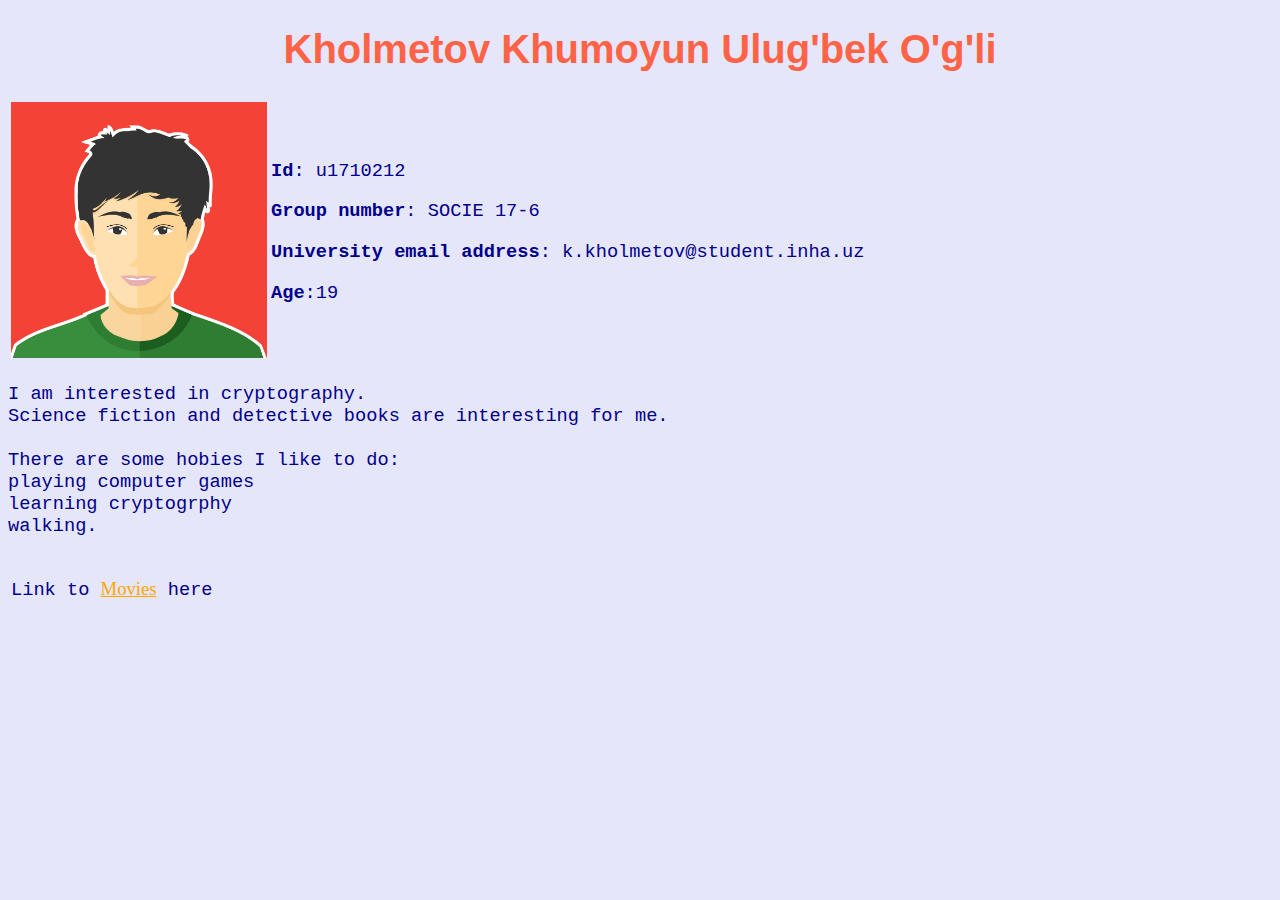
<file: index.html>
<!DOCTYPE html>
<html>

<head>
	<meta charset="utf-8">
	<P></P>
	<title>Home</title>
</head>

<link rel="stylesheet" href="style.css">

<body>

<h1>Kholmetov Khumoyun Ulug'bek O'g'li</h1>


<table>

<tr>

<td>

<img src="user avatar image.jpg" alt="avatar image" width="256" height="256">

</td>

<td>

<p><b>Id</b>: u1710212</p>
<p><b>Group number</b>: SOCIE 17-6</p>
<p><b>University email address</b>: k.kholmetov@student.inha.uz</p>
<p><b>Age</b>:19</p>

</td>

</tr>

</table>



<p>I am interested in cryptography.
	<br>Science fiction and detective books are interesting for me.<br>
	<br>There are some hobies I like to do:
	<br> playing computer games
	<br>learning cryptogrphy<br>walking. </p>
<table>
	<tr>
		<td>
			<p>Link to <a href="movies.html">Movies</a> here</p>

		</td>
		<td>
			

		</td>
	</tr>
</table>



</body>

</html>
</file>
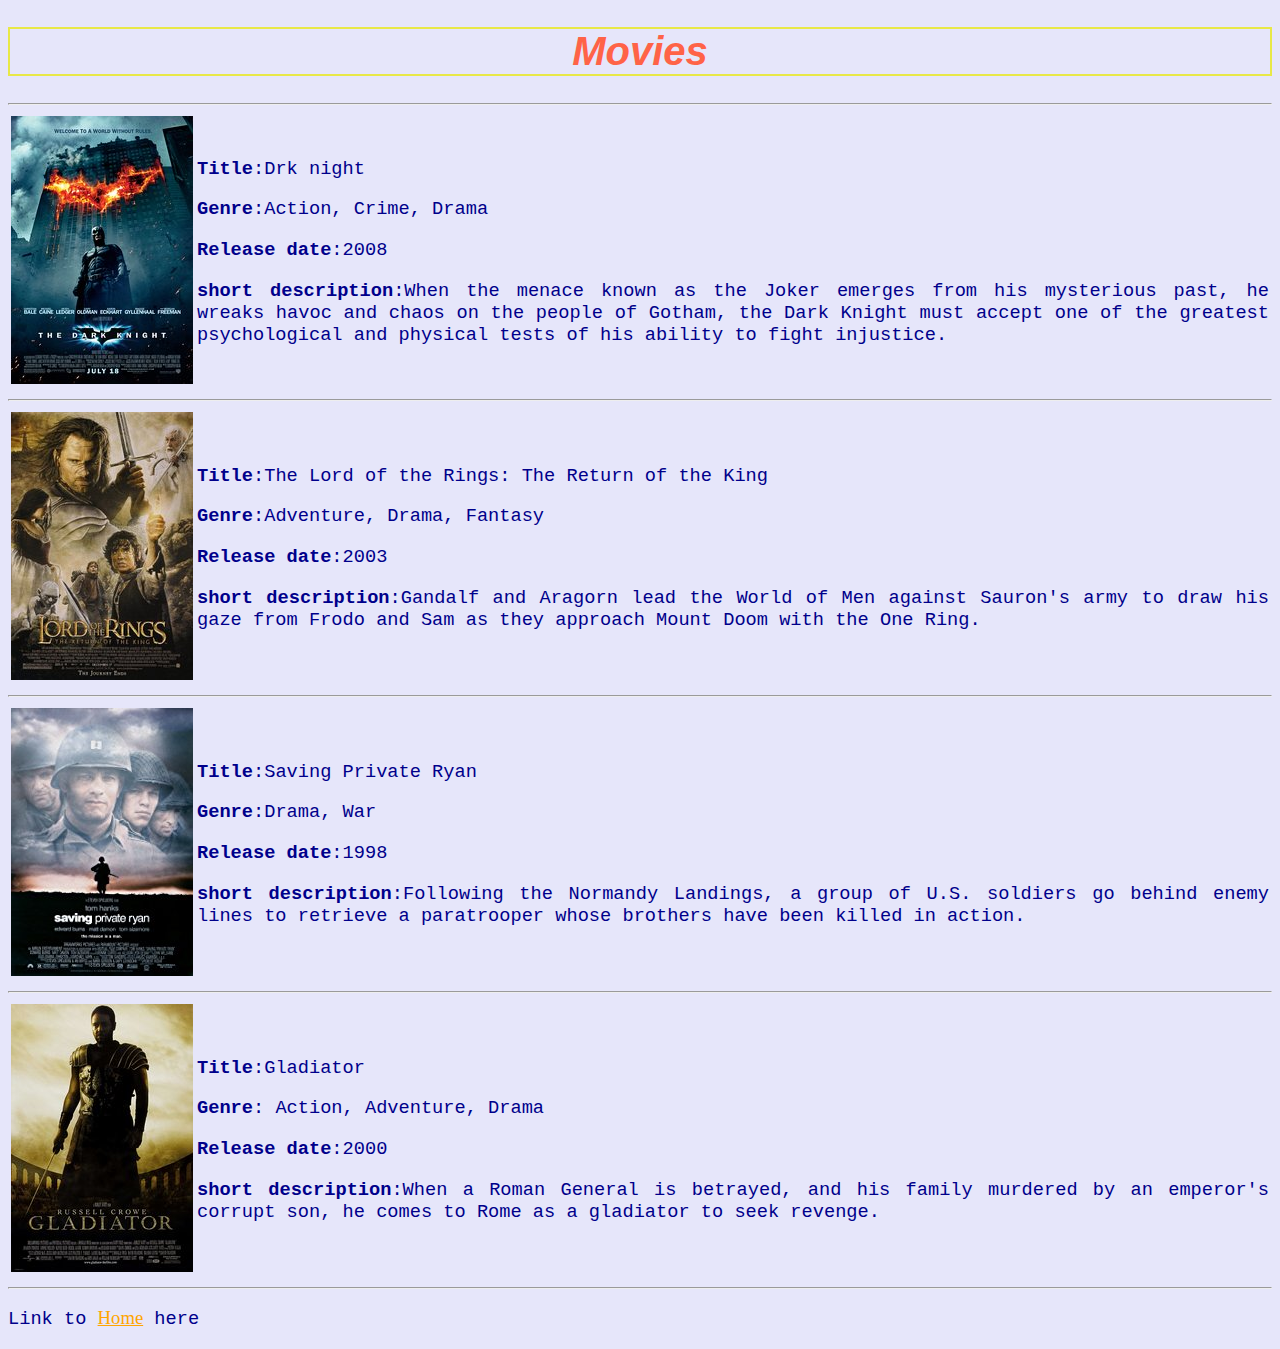
<file: movies.html>
<!DOCTYPE html>
<html>
<head>
	<title>Movies</title>
	<link rel="stylesheet" type="text/css" href="style.css">
</head>
<body>

<h1 style="border: 2px solid rgb(232, 232, 71);"><i>Movies</i></h1>
<hr>
<table>
	<tr>
		<td><a href="http://www.imdb.com/title/tt0468569/?pf_rd_m=A2FGELUUNOQJNL&pf_rd_p=2398042102&pf_rd_r=0GDBKJHT87498ZGWW9K2&pf_rd_s=center-1&pf_rd_t=15506&pf_rd_i=top&ref_=chttp_tt_4"><img src="batman2008.jpg"></a></td>
		<td><p><b>Title</b>:Drk night</p>
		<p><b>Genre</b>:Action, Crime, Drama</p>
		<p><b>Release date</b>:2008</p>
		<p><b>short description</b>:When the menace known as the Joker emerges from his mysterious past, he wreaks havoc and chaos on the people of Gotham, the Dark Knight must accept one of the greatest psychological and physical tests of his ability to fight injustice.</p></td>
	</tr>
</table>

<hr>
<table>
	<tr>
		<td><a href="http://www.imdb.com/title/tt0167260/?pf_rd_m=A2FGELUUNOQJNL&pf_rd_p=2398042102&pf_rd_r=0GDBKJHT87498ZGWW9K2&pf_rd_s=center-1&pf_rd_t=15506&pf_rd_i=top&ref_=chttp_tt_8"><img src="lord of rings 3002.jpg"></a></td>
		<td><p><b>Title</b>:The Lord of the Rings: The Return of the King</p>
		<p><b>Genre</b>:Adventure, Drama, Fantasy</p>
		<p><b>Release date</b>:2003</p>
		<p><b>short description</b>:Gandalf and Aragorn lead the World of Men against Sauron's army to draw his gaze from Frodo and Sam as they approach Mount Doom with the One Ring.</p></td>
	</tr>
</table>

<hr>
<table>
	<tr>
		<td><a href="http://www.imdb.com/title/tt0120815/?pf_rd_m=A2FGELUUNOQJNL&pf_rd_p=2398042102&pf_rd_r=0GDBKJHT87498ZGWW9K2&pf_rd_s=center-1&pf_rd_t=15506&pf_rd_i=top&ref_=chttp_tt_28"><img src="saving private ryan 1998.jpg"></a></td>
		<td><p><b>Title</b>:Saving Private Ryan</p>
		<p><b>Genre</b>:Drama, War</p>
		<p><b>Release date</b>:1998</p>
		<p><b>short description</b>:Following the Normandy Landings, a group of U.S. soldiers go behind enemy lines to retrieve a paratrooper whose brothers have been killed in action.</p></td>
	</tr>
</table>

<hr>
<table>
	<tr>
		<td><a href="http://www.imdb.com/title/tt0172495/?pf_rd_m=A2FGELUUNOQJNL&pf_rd_p=2398042102&pf_rd_r=0GDBKJHT87498ZGWW9K2&pf_rd_s=center-1&pf_rd_t=15506&pf_rd_i=top&ref_=chttp_tt_46"><img src="gladiator 2000.jpg"></a></td>
		<td><p><b>Title</b>:Gladiator</p>
		<p><b>Genre</b>: Action, Adventure, Drama</p>
		<p><b>Release date</b>:2000</p>
		<p><b>short description</b>:When a Roman General is betrayed, and his family murdered by an emperor's corrupt son, he comes to Rome as a gladiator to seek revenge.</p></td>
	</tr>
</table>

<hr>

<p>Link to <a href="index.html">Home</a> here</p>

</body>
</html>
</file>
<file: style.css>
body {
    background-color: lavender;
}
h1 {
	font-family:Comic Sans MS,cursive, sans-serif;
	text-align: center;
	font-size:30pt;
    color: rgb(255,99,71);
    border:2px tomato;
}
p {
	font-family: "Courier New", Courier, monospace;
	font-size:14pt;
    color: darkblue;
    text-align: justify;
}
a{
	font-family: "times New roman";
	color: orange;
}
</file>
